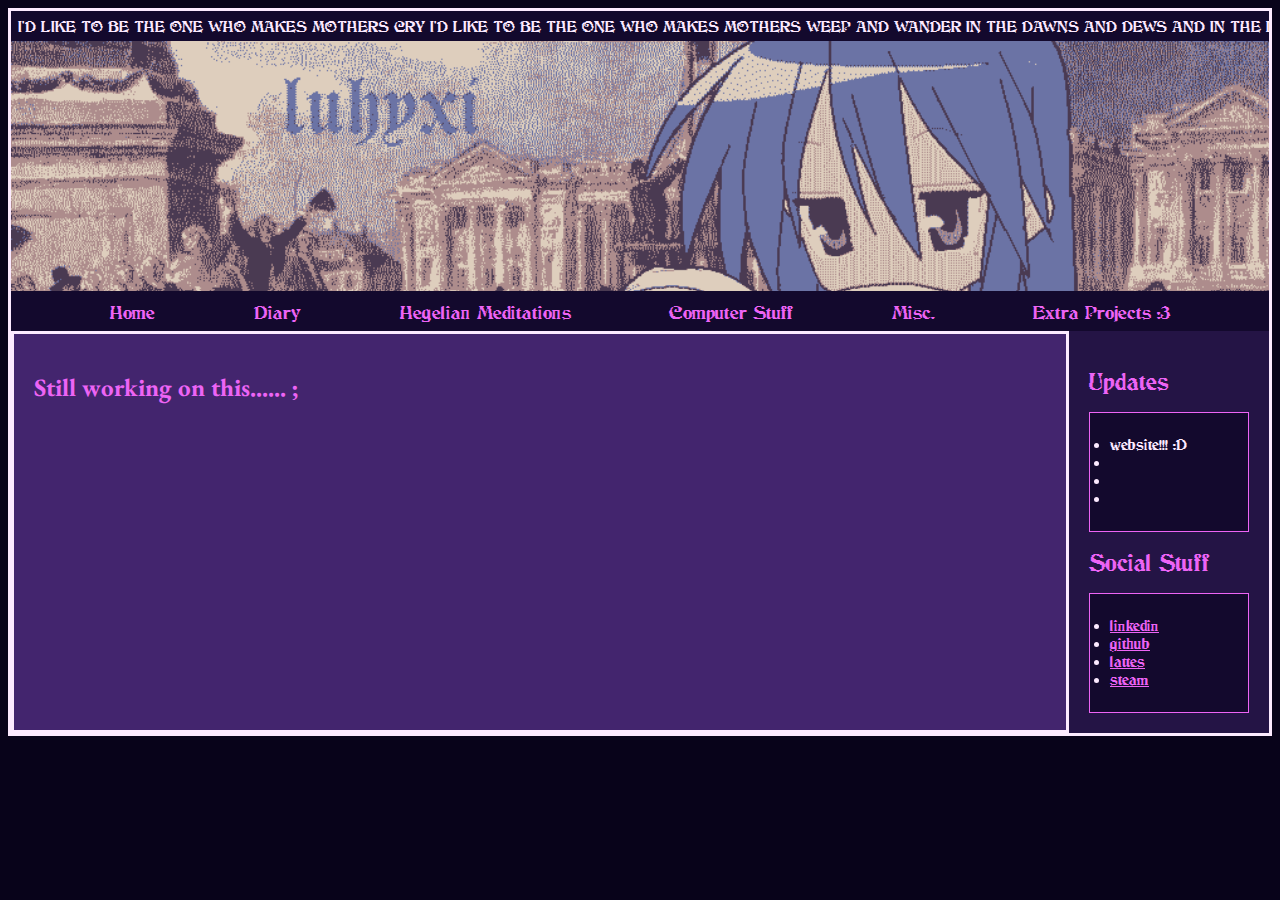
<file: index.html>
<!DOCTYPE html>
<html lang="en">
<head>
    <meta charset="UTF-8">
    <meta name="viewport" content="width=device-width, initial-scale=1.0">
    <title>Luana's GirlBoy Haven!!!</title>
    <link rel="icon" href="konata.ico" type="image/x-icon">
    <meta name="description" content="Luana's haven for girlboys puppies! :3">
    <link rel="stylesheet" href="../CSS/styles.css">
    <base href="https://luhyxigirlboyhaven.neocities.org/">
</head>
<body class="index">
  <div id="container">
  <div id="topBar"><span>I'D LIKE TO BE THE ONE WHO MAKES MOTHERS CRY I'D LIKE TO BE THE ONE WHO MAKES MOTHERS WEEP AND WANDER IN THE DAWNS AND DEWS AND IN THE LANES AND LAWS HIS MUSCULAR BUILD HIS BROWN HAIR CROPPED CLOSE BRAVE ME AND TAME ME HERE IN THE FOG OF THE WORLD BUT WHAT CAN BE BORN?</span></div>
  <div id="headerArea">
    <div id="header" style="height: 250px;"></div>
    
  <nav id="navbar" style="margin-bottom: 0px;"><ul>
      <li><a href="index.html">Home</a></li>
      <li><a href="Pages/diary.html">Diary</a></li>
      <li><a href="Pages/hegel.html">Hegelian Meditations</a></li>
      <li><a href="Pages/comp.html">Computer Stuff</a></li>
      <li><a href="Pages/misc.html">Misc.</a></li>
      <li><a href="Pages/extraproj.html">Extra Projects :3</a></li>
    </ul></nav></div>
  
  <div id="flex">
      <main>
          <h1>Still working on this...... ;</h1>
      </main>
      
  <aside id="rightSidebar" style="margin-left: 0px;"><h2>Updates</h2>
  <div class="box" style="font-size: small;">
    <ul style="padding-left: 10px;">
        <li>website!!! :D</li>
        <li></li>
        <li></li>
        <li></li>
    </ul>
  </div>

  
  <h2>Social Stuff</h2>
  <div class="box" style="font-size: small;">
    <ul style="padding-left: 10px;">
      <li><a href='https://www.linkedin.com/in/luana-hyparxis-moreira-ritter-4b4b31275/'> linkedin </a></li>
      <li><a href='https://github.com/luhyxi'> github </a></li>
      <li><a href='https://lattes.cnpq.br/5213584886597948'> lattes </a></li>
      <li><a href='https://steamcommunity.com/profiles/76561198075120216/'> steam </a></li>
  </ul></div></aside></div>

</div>
</body>
</html>
</file>
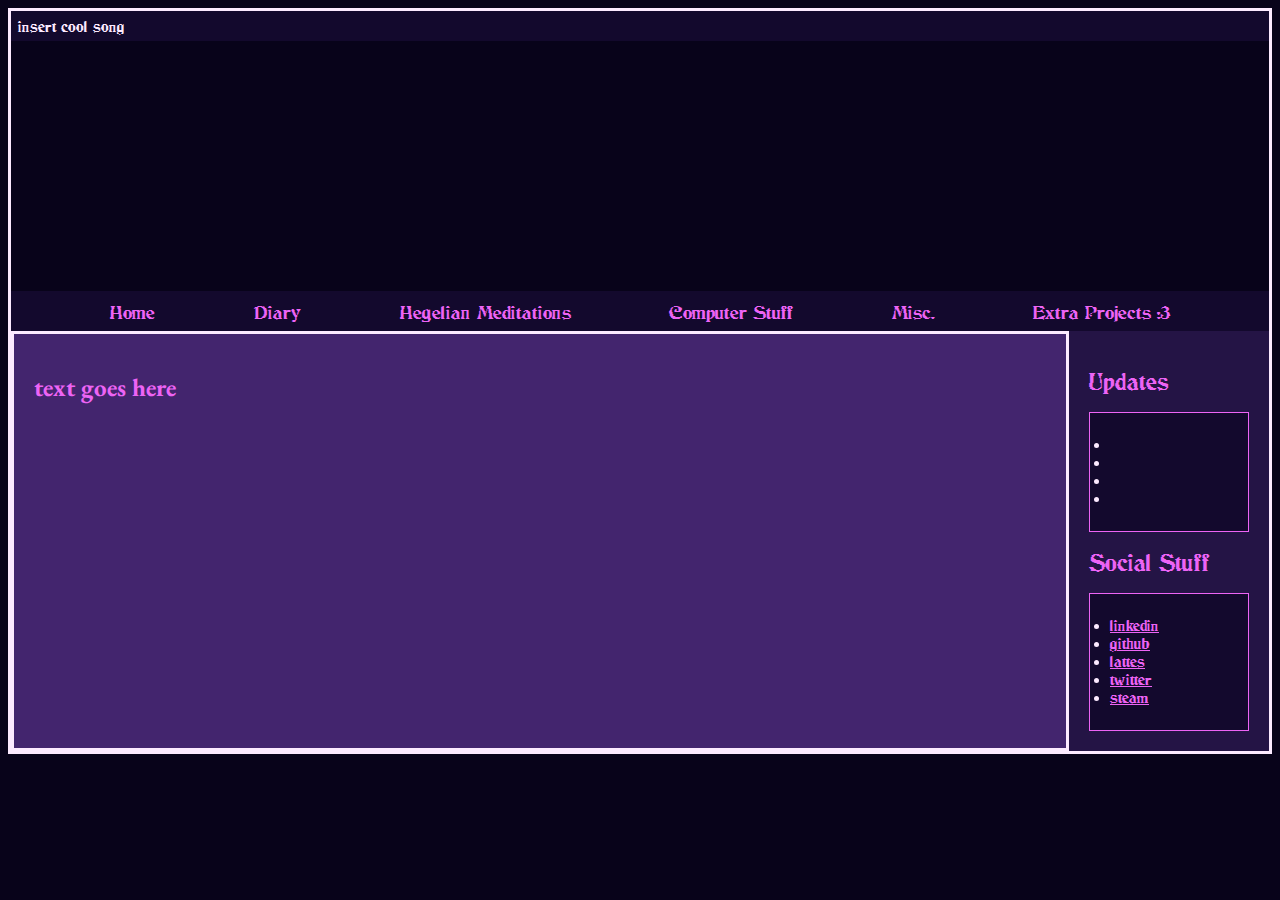
<file: template.html>
<!DOCTYPE html>
<html lang="en">
<head>
    <meta charset="UTF-8">
    <meta name="viewport" content="width=device-width, initial-scale=1.0">
    <title>Luana's GirlBoy Haven!!!</title>
    <link rel="icon" href="konata.ico" type="image/x-icon">
    <meta name="description" content="Luana's haven for girlboys puppies! :3">
    <link rel="stylesheet" href="../CSS/styles.css">
    <base href="https://luhyxigirlboyhaven.neocities.org/">
</head>

<body>
  <div id="container">
  <div id="topBar"><span>insert cool song</span></div>
  <div id="headerArea">
    <div id="header" style="height: 250px;"></div>
    
  <nav id="navbar" style="margin-bottom: 0px;"><ul>
      <li><a href="#">Home</a></li>
      <li><a href="#">Diary</a></li>
      <li><a href="#">Hegelian Meditations</a></li>
      <li><a href="#">Computer Stuff</a></li>
      <li><a href="#">Misc.</a></li>
      <li><a href="#">Extra Projects :3</a></li>
    </ul></nav></div>
  
  <div id="flex">
      <main>
          <h1>text goes here</h1>
      </main>
      
  <aside id="rightSidebar" style="margin-left: 0px;"><h2>Updates</h2>
  <div class="box" style="font-size: small;">
    <ul style="padding-left: 10px;">
        <li></li>
        <li></li>
        <li></li>
        <li></li>
    </ul>
  </div>

  
  <h2>Social Stuff</h2>
  <div class="box" style="font-size: small;">
    <ul style="padding-left: 10px;">
      <li><a href='https://www.linkedin.com/in/luana-hyparxis-moreira-ritter-4b4b31275/'> linkedin </a></li>
      <li><a href='https://github.com/luhyxi'> github </a></li>
      <li><a href='https://lattes.cnpq.br/5213584886597948'> lattes </a></li>
      <li><a href='https://twitter.com/hegelianfujoshi'> twitter </a></li>
      <li><a href='https://steamcommunity.com/profiles/76561198075120216/'> steam </a></li>
  </ul></div></aside></div>

</div>
</body>
</html>
</file>
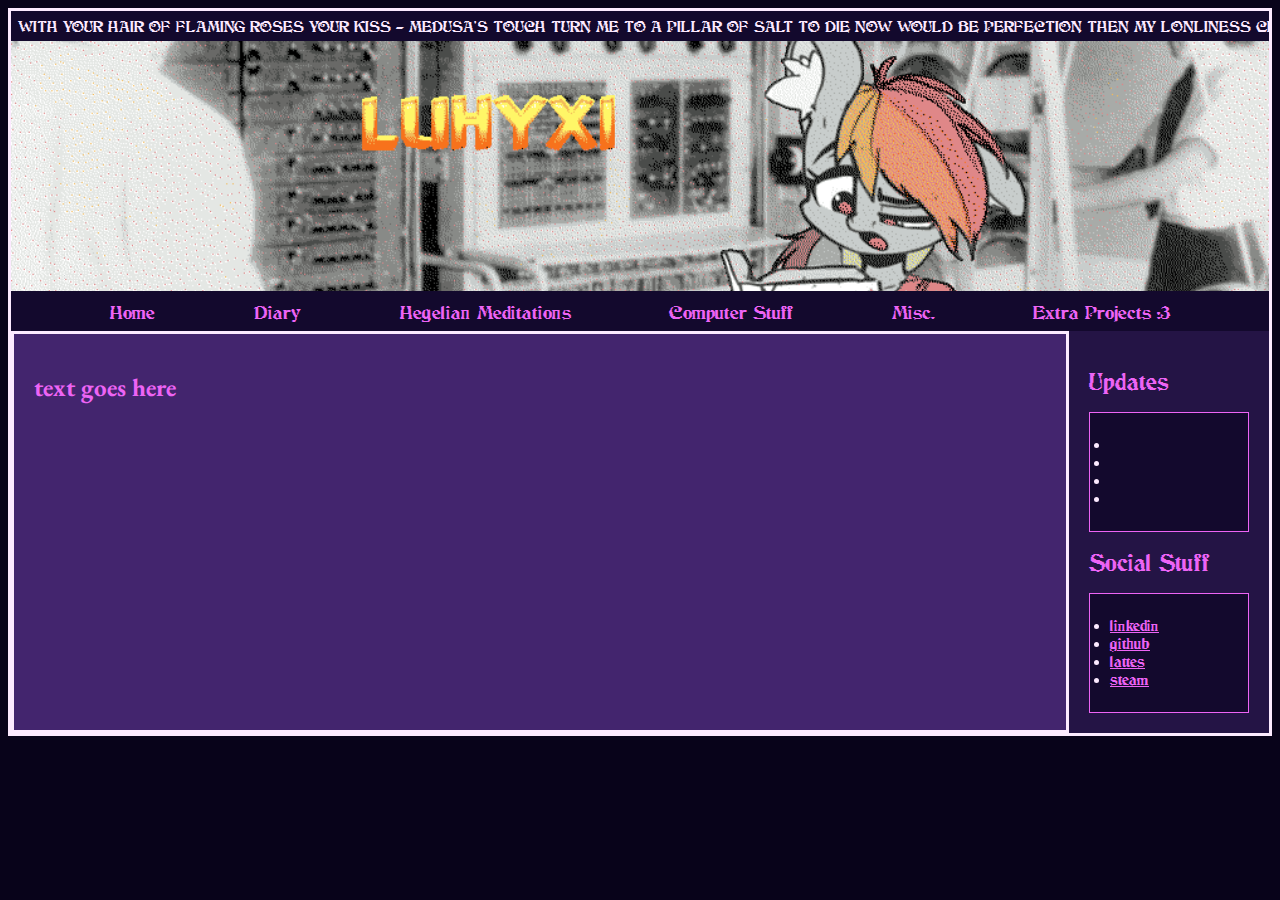
<file: Pages/comp.html>
<!DOCTYPE html>
<html lang="en">
<head>
    <meta charset="UTF-8">
    <meta name="viewport" content="width=device-width, initial-scale=1.0">
    <title>Luana's GirlBoy Haven!!!</title>
    <link rel="icon" href="konata.ico" type="image/x-icon">
    <meta name="description" content="Luana's haven for girlboys puppies! :3">
    <link rel="stylesheet" href="../CSS/styles.css">
    <base href="https://luhyxigirlboyhaven.neocities.org/">
</head>

<body class="comp">
  <div id="container">
  <div id="topBar"><span>WITH YOUR HAIR OF FLAMING ROSES YOUR KISS - MEDUSA'S TOUCH TURN ME TO A PILLAR OF SALT TO DIE NOW WOULD BE PERFECTION THEN MY LONLINESS CLOSES IN SO, I DRINK A GERMAN WINE AND DRIFT IN DREAMS OF OTHER LIVES AND GREATER TIMES WHITE SHEETS WRAP MY MIND IN DRUNKEN THOUGHTS OF RUNES AND MEN WHY DOES THE DEVIL LEAVE FOR US THIS LEGACY OF LONLINESS THIS CRY FOR THE MOON AND A DAGGER'S THRUST WITH YOUR HAIR OF FLAMING BLOOMS AND YOUR EYES OF SAINTLY DUSK THEN MY LONLINESS CLOSES IN SO, I DRINK A GERMAN WINE AND DRIFT IN DREAMS OF OTHER LIVES AND GREATER TIMES...</span></div>
  <div id="headerArea">
    <div id="header" style="height: 250px;"></div>
    
  <nav id="navbar" style="margin-bottom: 0px;"><ul>
      <li><a href="index.html">Home</a></li>
      <li><a href="Pages/diary.html">Diary</a></li>
      <li><a href="Pages/hegel.html">Hegelian Meditations</a></li>
      <li><a href="Pages/comp.html">Computer Stuff</a></li>
      <li><a href="Pages/misc.html">Misc.</a></li>
      <li><a href="Pages/extraproj.html">Extra Projects :3</a></li>
    </ul></nav></div>
    
  <div id="flex">
      <main>
          <h1>text goes here</h1>
      </main>
      
  <aside id="rightSidebar" style="margin-left: 0px;"><h2>Updates</h2>
  <div class="box" style="font-size: small;">
    <ul style="padding-left: 10px;">
        <li></li>
        <li></li>
        <li></li>
        <li></li>
    </ul>
  </div>

  
  <h2>Social Stuff</h2>
  <div class="box" style="font-size: small;">
    <ul style="padding-left: 10px;">
      <li><a href='https://www.linkedin.com/in/luana-hyparxis-moreira-ritter-4b4b31275/'> linkedin </a></li>
      <li><a href='https://github.com/luhyxi'> github </a></li>
      <li><a href='https://lattes.cnpq.br/5213584886597948'> lattes </a></li>
      <li><a href='https://steamcommunity.com/profiles/76561198075120216/'> steam </a></li>
  </ul></div></aside></div>

</div>
</body>
</html>
</file>
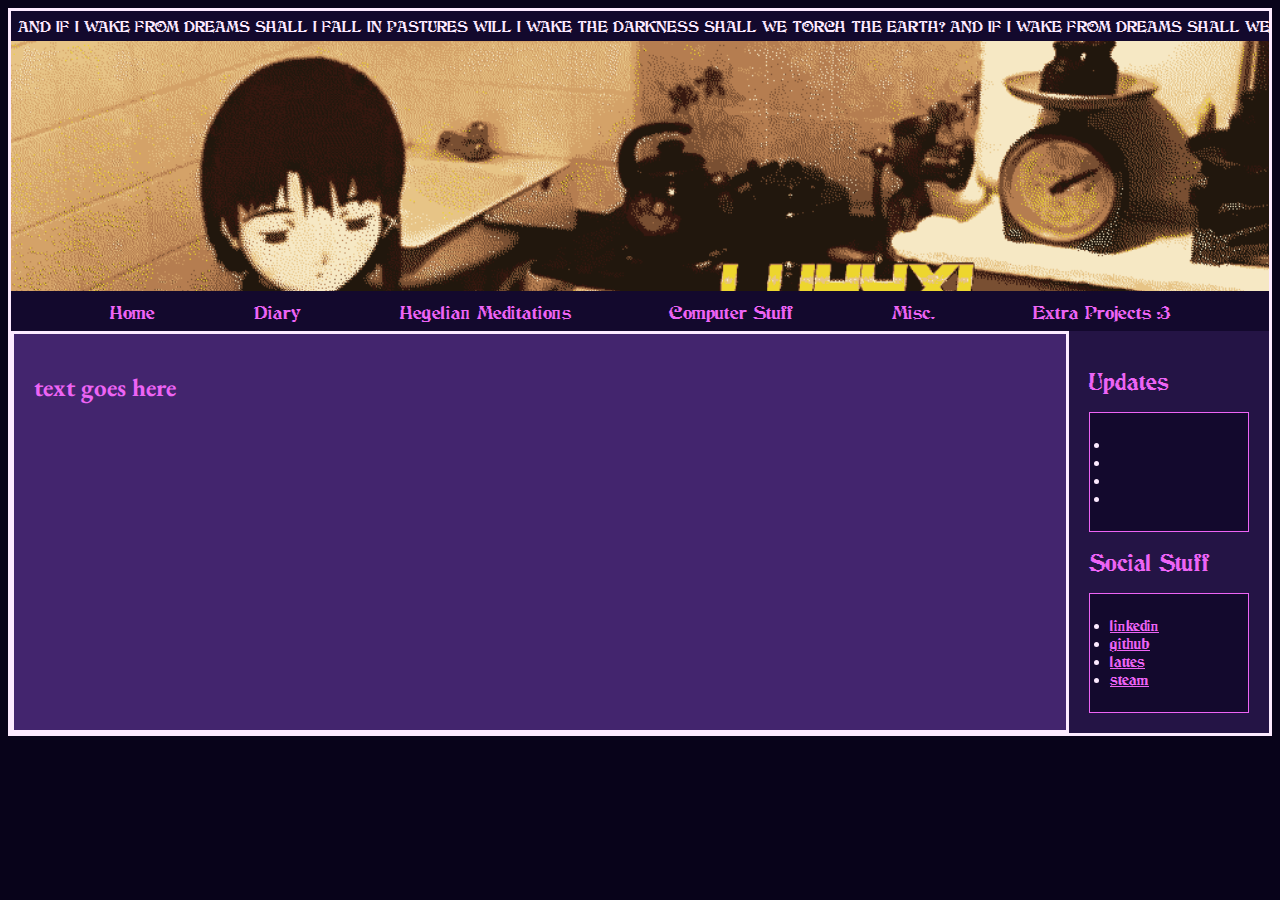
<file: Pages/diary.html>
<!DOCTYPE html>
<html lang="en">
<head>
    <meta charset="UTF-8">
    <meta name="viewport" content="width=device-width, initial-scale=1.0">
    <title>Luana's GirlBoy Haven!!!</title>
    <link rel="icon" href="konata.ico" type="image/x-icon">
    <meta name="description" content="Luana's haven for girlboys puppies! :3">
    <link rel="stylesheet" href="../CSS/styles.css">
    <base href="https://luhyxigirlboyhaven.neocities.org/">
</head>

<body class="diary">
  <div id="container">
  <div id="topBar"><span>AND IF I WAKE FROM DREAMS SHALL I FALL IN PASTURES WILL I WAKE THE DARKNESS SHALL WE TORCH THE EARTH? AND IF I WAKE FROM DREAMS SHALL WE FIND THE EMPTINESS AND BREAK THE SILENCE THAT WILL STOP OUR HEARTS? AND IF I WAKE FROM DREAMS SHALL WE CRY TOGETHER FOR THEIR HOWLING ECHOES AND RESTART THE NIGHT? AND WHY DID YOU SAY THAT THINGS SHALL FALL AND FALL AND FALL AND FALL AND FALL APART? AND WHY DID YOU SAY THAT THINGS SHALL FALL AND FALL AND FALL AND FALL AND FALL APART? AND SHALL I WAKE FROM DREAMS FOR THE GLORY OF NOTHING FOR THE CRACKING OF THE SUN FOR THE CRAWLING DOWN OF LIES? AND IF WE FALL FROM DREAMS SHALL WE PUSH THEM INTO DARKNESS AND STARE INTO THE HOWLING AND CLAMBER INTO NIGHT? AND IF I FALL FROM DREAMS ALL MY PRAYERS ARE SILENCED TO LOVE IS TO LOSE AND TO LOSE IS TO DIE... AND WHY DID YOU SAY THAT THINGS SHALL FALL AND FALL AND FALL AND FALL AND FALL APART? AND WHY DID YOU SAY THAT WE SHALL FALL AND FALL AND FALL AND FALL AND FALL APART? AND WHY DID YOU SAY THAT THINGS SHALL FALL AND FALL AND FALL AND FALL AND FALL APART? AND WHY DID YOU SAY THAT WE SHALL FALL AND FALL AND FALL AND FALL AND FALL APART? AND WHY DID YOU SAY THAT THINGS SHALL FALL?</span></div>
  <div id="headerArea">
    <div id="header" style="height: 250px;"></div>
    
  <nav id="navbar" style="margin-bottom: 0px;"><ul>
      <li><a href="index.html">Home</a></li>
      <li><a href="Pages/diary.html">Diary</a></li>
      <li><a href="Pages/hegel.html">Hegelian Meditations</a></li>
      <li><a href="Pages/comp.html">Computer Stuff</a></li>
      <li><a href="Pages/misc.html">Misc.</a></li>
      <li><a href="Pages/extraproj.html">Extra Projects :3</a></li>
    </ul></nav></div>
    
  <div id="flex">
      <main>
          <h1>text goes here</h1>
      </main>
      
  <aside id="rightSidebar" style="margin-left: 0px;"><h2>Updates</h2>
  <div class="box" style="font-size: small;">
    <ul style="padding-left: 10px;">
        <li></li>
        <li></li>
        <li></li>
        <li></li>
    </ul>
  </div>

  
  <h2>Social Stuff</h2>
  <div class="box" style="font-size: small;">
    <ul style="padding-left: 10px;">
      <li><a href='https://www.linkedin.com/in/luana-hyparxis-moreira-ritter-4b4b31275/'> linkedin </a></li>
      <li><a href='https://github.com/luhyxi'> github </a></li>
      <li><a href='https://lattes.cnpq.br/5213584886597948'> lattes </a></li>
      <li><a href='https://steamcommunity.com/profiles/76561198075120216/'> steam </a></li>
  </ul></div></aside></div>

</div>
</body>
</html>
</file>
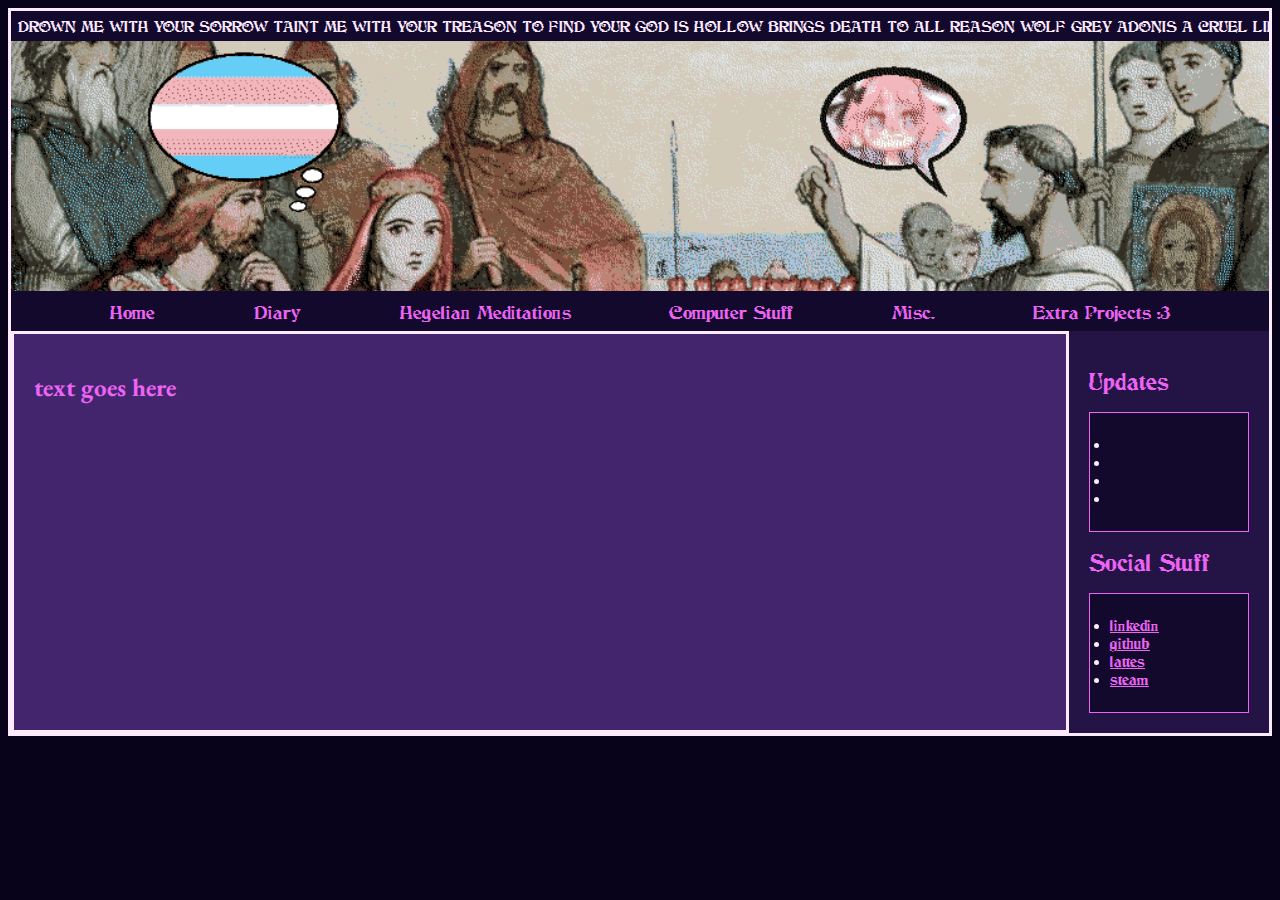
<file: Pages/extraproj.html>
<!DOCTYPE html>
<html lang="en">
<head>
    <meta charset="UTF-8">
    <meta name="viewport" content="width=device-width, initial-scale=1.0">
    <title>Luana's GirlBoy Haven!!!</title>
    <link rel="icon" href="konata.ico" type="image/x-icon">
    <meta name="description" content="Luana's haven for girlboys puppies! :3">
    <link rel="stylesheet" href="../CSS/styles.css">
    <base href="https://luhyxigirlboyhaven.neocities.org/">
</head>

<body class="extra">
  <div id="container">
  <div id="topBar"><span>DROWN ME WITH YOUR SORROW TAINT ME WITH YOUR TREASON TO FIND YOUR GOD IS HOLLOW BRINGS DEATH TO ALL REASON WOLF GREY ADONIS A CRUEL LIFE DAWNS CURSE ME WITH OBESSIVENESS FULTILITY AND SCORN MOVED TO SPEAK? YOU MADE YOUR CHOICE WE HAD OUR CHANCE AND LOST OUR VOICE YOUR ALLEYWAY, YOUR TERROR GLISTENS IN DISPAIR DEAD MEAT AND ERROR THE ONLY CROWN I'LL WEAR FROM THE ASHES OF LIARS GROW THE FLOWERS OF HOPE FROM THE STEEPLES AND SPIRES HANG EACH TEAR FROM A ROPE MOVED TO SPEAK? YOU MADE YOUR CHOICE WE HAD OUR CHANCE AND LOST OUR VOICE</span></div>
  <div id="headerArea">
    <div id="header" style="height: 250px;"></div>
    
  <nav id="navbar" style="margin-bottom: 0px;"><ul>
      <li><a href="index.html">Home</a></li>
      <li><a href="Pages/diary.html">Diary</a></li>
      <li><a href="Pages/hegel.html">Hegelian Meditations</a></li>
      <li><a href="Pages/comp.html">Computer Stuff</a></li>
      <li><a href="Pages/misc.html">Misc.</a></li>
      <li><a href="Pages/extraproj.html">Extra Projects :3</a></li>
    </ul></nav></div>
    
  <div id="flex">
      <main>
          <h1>text goes here</h1>
      </main>
      
  <aside id="rightSidebar" style="margin-left: 0px;"><h2>Updates</h2>
  <div class="box" style="font-size: small;">
    <ul style="padding-left: 10px;">
        <li></li>
        <li></li>
        <li></li>
        <li></li>
    </ul>
  </div>

  
  <h2>Social Stuff</h2>
  <div class="box" style="font-size: small;">
    <ul style="padding-left: 10px;">
      <li><a href='https://www.linkedin.com/in/luana-hyparxis-moreira-ritter-4b4b31275/'> linkedin </a></li>
      <li><a href='https://github.com/luhyxi'> github </a></li>
      <li><a href='https://lattes.cnpq.br/5213584886597948'> lattes </a></li>
      <li><a href='https://steamcommunity.com/profiles/76561198075120216/'> steam </a></li>
  </ul></div></aside></div>

</div>
</body>
</html>
</file>
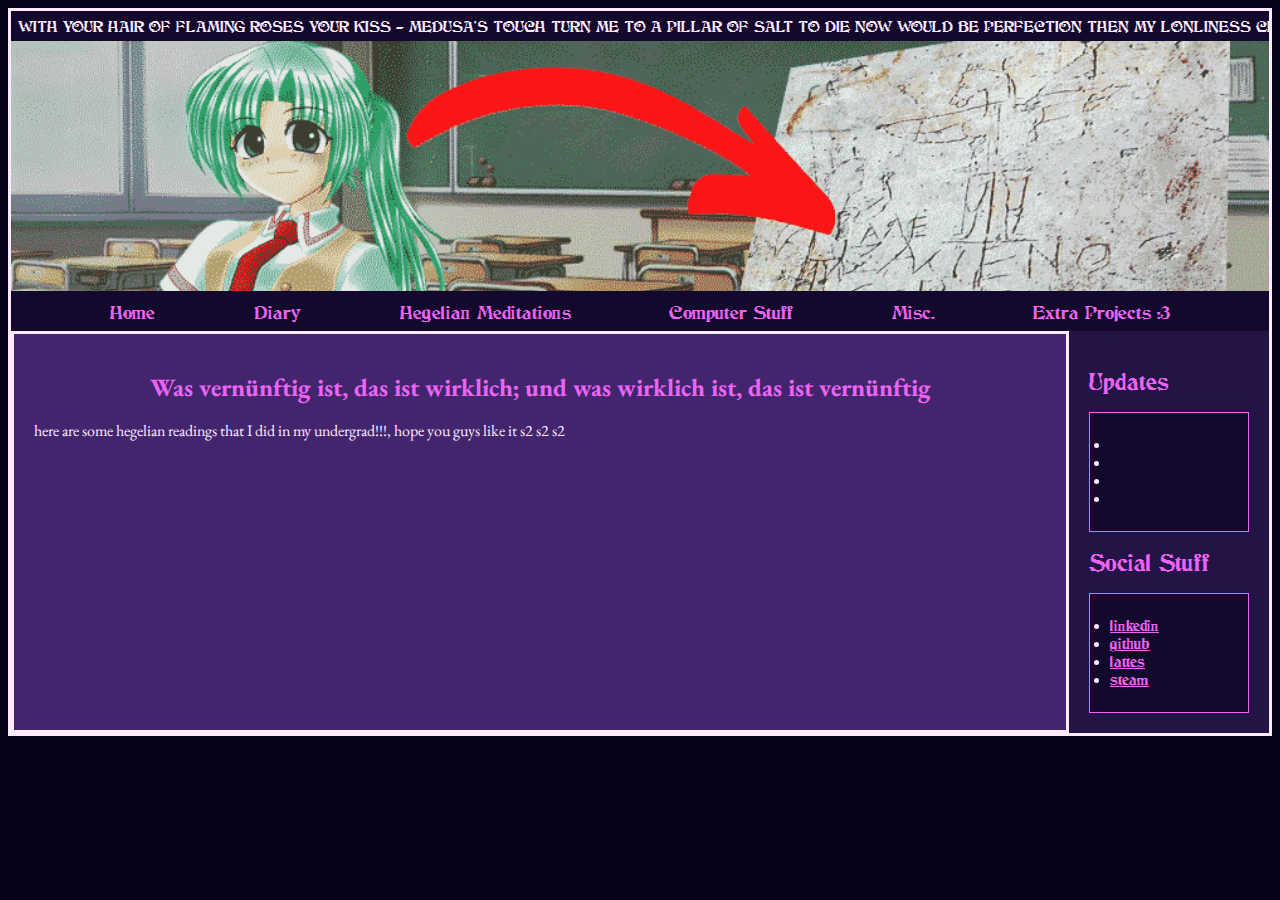
<file: Pages/hegel.html>
<!DOCTYPE html>
<html lang="en">
<head>
    <meta charset="UTF-8">
    <meta name="viewport" content="width=device-width, initial-scale=1.0">
    <title>Luana's GirlBoy Haven!!!</title>
    <link rel="icon" href="konata.ico" type="image/x-icon">
    <meta name="description" content="Luana's haven for girlboys puppies! :3">
    <link rel="stylesheet" href="../CSS/styles.css">
    <base href="https://luhyxigirlboyhaven.neocities.org/">
</head>

<body class="hegel">
  <div id="container">
  <div id="topBar"><span>WITH YOUR HAIR OF FLAMING ROSES YOUR KISS - MEDUSA'S TOUCH TURN ME TO A PILLAR OF SALT TO DIE NOW WOULD BE PERFECTION THEN MY LONLINESS CLOSES IN SO, I DRINK A GERMAN WINE AND DRIFT IN DREAMS OF OTHER LIVES AND GREATER TIMES WHITE SHEETS WRAP MY MIND IN DRUNKEN THOUGHTS OF RUNES AND MEN WHY DOES THE DEVIL LEAVE FOR US THIS LEGACY OF LONLINESS THIS CRY FOR THE MOON AND A DAGGER'S THRUST WITH YOUR HAIR OF FLAMING BLOOMS AND YOUR EYES OF SAINTLY DUSK THEN MY LONLINESS CLOSES IN SO, I DRINK A GERMAN WINE AND DRIFT IN DREAMS OF OTHER LIVES AND GREATER TIMES...</span></div>
  <div id="headerArea">
    <div id="header" style="height: 250px;"></div>
    
  <nav id="navbar" style="margin-bottom: 0px;"><ul>
      <li><a href="index.html">Home</a></li>
      <li><a href="Pages/diary.html">Diary</a></li>
      <li><a href="Pages/hegel.html">Hegelian Meditations</a></li>
      <li><a href="Pages/comp.html">Computer Stuff</a></li>
      <li><a href="Pages/misc.html">Misc.</a></li>
      <li><a href="Pages/extraproj.html">Extra Projects :3</a></li>
    </ul></nav></div>
  
  <div id="flex">
      <main>
          <h1><center>Was vernünftig ist, das ist wirklich; und was wirklich ist, das ist vernünftig</center></h1>
          <div>here are some hegelian readings that I did in my undergrad!!!, hope you guys like it s2 s2 s2 </div>
      </main>
      
  <aside id="rightSidebar" style="margin-left: 0px;"><h2>Updates</h2>
  <div class="box" style="font-size: small;">
    <ul style="padding-left: 10px;">
        <li></li>
        <li></li>
        <li></li>
        <li></li>
    </ul>
  </div>

  
  <h2>Social Stuff</h2>
  <div class="box" style="font-size: small;">
    <ul style="padding-left: 10px;">
      <li><a href='https://www.linkedin.com/in/luana-hyparxis-moreira-ritter-4b4b31275/'> linkedin </a></li>
      <li><a href='https://github.com/luhyxi'> github </a></li>
      <li><a href='https://lattes.cnpq.br/5213584886597948'> lattes </a></li>
      <li><a href='https://steamcommunity.com/profiles/76561198075120216/'> steam </a></li>
  </ul></div></aside></div>

</div>
</body>
</html>
</file>
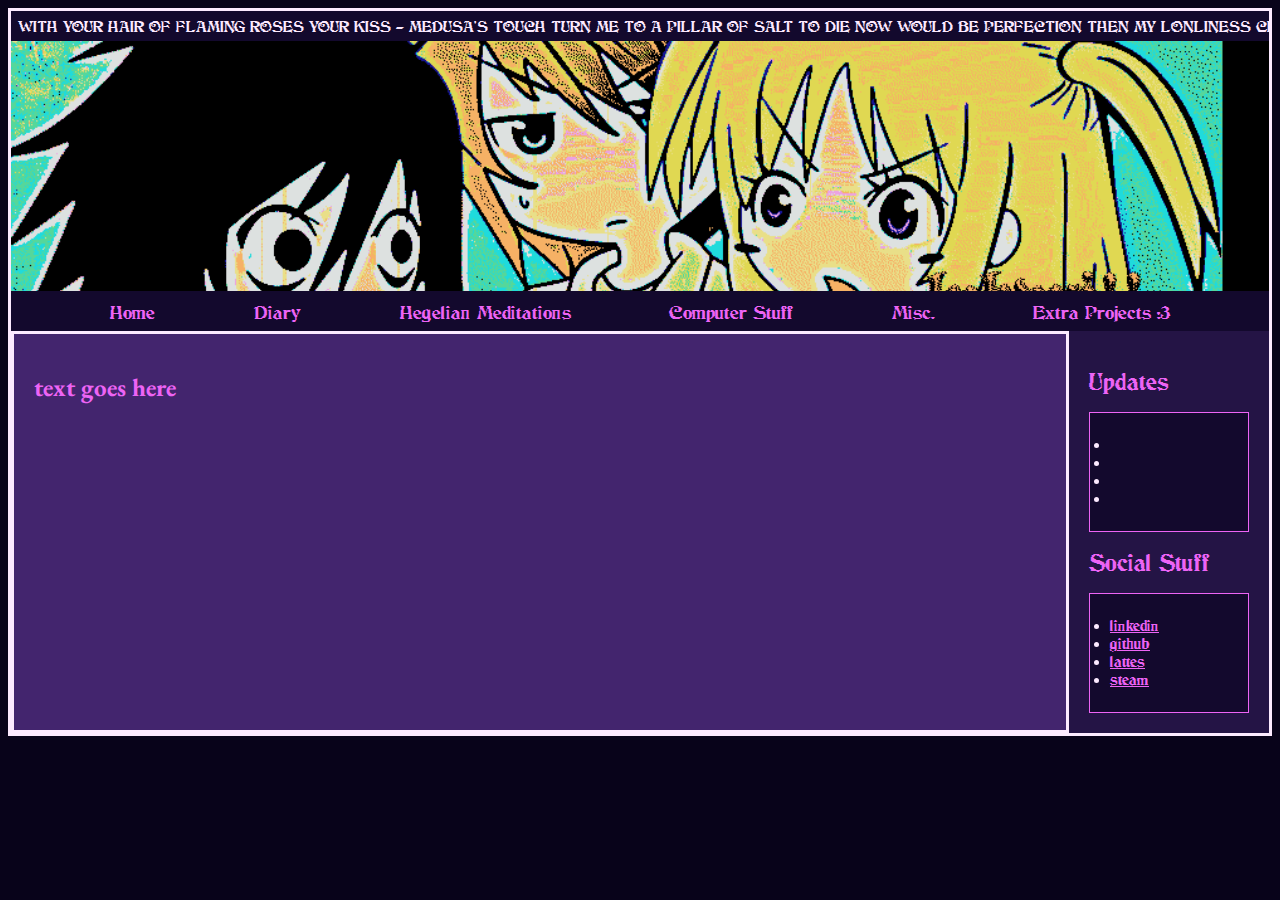
<file: Pages/misc.html>
<!DOCTYPE html>
<html lang="en">
<head>
    <meta charset="UTF-8">
    <meta name="viewport" content="width=device-width, initial-scale=1.0">
    <title>Luana's GirlBoy Haven!!!</title>
    <link rel="icon" href="konata.ico" type="image/x-icon">
    <meta name="description" content="Luana's haven for girlboys puppies! :3">
    <link rel="stylesheet" href="../CSS/styles.css">
    <base href="https://luhyxigirlboyhaven.neocities.org/">
</head>

<body class="misc">
  <div id="container">
  <div id="topBar"><span>WITH YOUR HAIR OF FLAMING ROSES YOUR KISS - MEDUSA'S TOUCH TURN ME TO A PILLAR OF SALT TO DIE NOW WOULD BE PERFECTION THEN MY LONLINESS CLOSES IN SO, I DRINK A GERMAN WINE AND DRIFT IN DREAMS OF OTHER LIVES AND GREATER TIMES WHITE SHEETS WRAP MY MIND IN DRUNKEN THOUGHTS OF RUNES AND MEN WHY DOES THE DEVIL LEAVE FOR US THIS LEGACY OF LONLINESS THIS CRY FOR THE MOON AND A DAGGER'S THRUST WITH YOUR HAIR OF FLAMING BLOOMS AND YOUR EYES OF SAINTLY DUSK THEN MY LONLINESS CLOSES IN SO, I DRINK A GERMAN WINE AND DRIFT IN DREAMS OF OTHER LIVES AND GREATER TIMES...</span></div>
  <div id="headerArea">
    <div id="header" style="height: 250px;"></div>
    
  <nav id="navbar" style="margin-bottom: 0px;"><ul>
      <li><a href="index.html">Home</a></li>
      <li><a href="Pages/diary.html">Diary</a></li>
      <li><a href="Pages/hegel.html">Hegelian Meditations</a></li>
      <li><a href="Pages/comp.html">Computer Stuff</a></li>
      <li><a href="Pages/misc.html">Misc.</a></li>
      <li><a href="Pages/extraproj.html">Extra Projects :3</a></li>
    </ul></nav></div>
    
  <div id="flex">
      <main>
          <h1>text goes here</h1>
      </main>
      
  <aside id="rightSidebar" style="margin-left: 0px;"><h2>Updates</h2>
  <div class="box" style="font-size: small;">
    <ul style="padding-left: 10px;">
        <li></li>
        <li></li>
        <li></li>
        <li></li>
    </ul>
  </div>

  
  <h2>Social Stuff</h2>
  <div class="box" style="font-size: small;">
    <ul style="padding-left: 10px;">
      <li><a href='https://www.linkedin.com/in/luana-hyparxis-moreira-ritter-4b4b31275/'> linkedin </a></li>
      <li><a href='https://github.com/luhyxi'> github </a></li>
      <li><a href='https://lattes.cnpq.br/5213584886597948'> lattes </a></li>
      <li><a href='https://steamcommunity.com/profiles/76561198075120216/'> steam </a></li>
  </ul></div></aside></div>

</div>
</body>
</html>
</file>
<file: CSS/styles.css>
/* Different styles for each header */

:root {
    --body-bg-image: url('https://sadhost.neocities.org/images/tiles/greengrid.jpg');

    /* colors */
    --content: #00ff2b;
}

.index{
    --header-image: url('headers/konata_bg.png');
}

.hegel{
  --header-image: url('headers/mioh_header_tc.png');
}

.comp{
  --header-image: url('headers/pony.png');
}

.misc{
  --header-image: url('headers/emo.png');
}

.extra{
  --header-image: url('headers/jesus.png');
}

.diary{
  --header-image: url('headers/lain.png');
}


/* 
    !!!!!!!!!!!!!! FONTS !!!!!!!!!!!!!!!!!!!!!!!!!!!!!!!!!!!!
*/

@font-face {
    font-family: Garamond;
    src: url('fonts/EBGaramond-VariableFont_wght.ttf');
}


@font-face {
    font-family: JMH;
    src: url('fonts/jmh-cthulhumbus-arcade.cthulhumbusarcadeug-regular.ttf');
}

@font-face {
    font-family: JMH;
    src: url('fonts/jmh-cthulhumbus-arcade.cthulhumbusarcadeug-regular.ttf');
    font-weight: bold;
}

@font-face {
    font-family: JMH;
    src: url('fonts/jmh-cthulhumbus-arcade.cthulhumbusarcadeug-regular.ttf');
    font-style: italic;
}

@font-face {
    font-family: JMH;
    src: url('fonts/jmh-cthulhumbus-arcade.cthulhumbusarcadeug-regular.ttf');
    font-style: italic;
    font-weight: bold;
}

body {
    font-family: 'JMH', sans-serif;
    background-color: #08031A;
    /* you can delete the line below if you'd prefer to not use an image */
    background-size: 65px;
    color: #fceaff;
    background-image: var(--body-bg-image);
}

* {
    box-sizing: border-box;
}

/* below this line is CSS for the layout */

/* this is a CSS comment
to uncomment a line of CSS, remove the * and the /
before and after the text */


/* the "container" is what wraps your entire website */
/* if you want something (like the header) to be Wider than
the other elements, you will need to move that div outside
of the container */

#container {
    max-width: 12000px;
    /* this is the width of your layout! */
    /* if you change the above value, scroll to the bottom
and change the media query according to the comment! */
    margin: 0 auto;
    /* this centers the entire page */
    border-image-slice: 25 25 25 25;
    border-image-width: 10px 10px 10px 10px;
    border-image-outset: 0px 0px 0px 0px;
    border-image-repeat: stretch stretch;
    border-image-source: url("https://sadhost.neocities.org/images/tiles/greytile01.jpg");
    border-style: solid;
}

/* the area below is for all links on your page
EXCEPT for the navigation */
#container a {
    color: #ED64F5;
    font-weight: bold;
    /* if you want to remove the underline
you can add a line below here that says:
text-decoration:none; */
}

#header {
    background-color: transparent;
    height: 100px; /* Specify a valid height value */
    background-image: var(--header-image);
    background-size: cover; /* This will maintain the aspect ratio and cover the entire header */
    
    border-image-slice: 25 25 25 25;
    border-image-width: 5px 0px 5px 0px;
    border-image-outset: 0px 0px 0px 0px;
    border-image-repeat: stretch stretch;
    border-image-source: url("https://sadhost.neocities.org/images/tiles/greytile01.jpg");
    
}


/* navigation section!! */
#navbar {
    height: 40px;
    background-color: #13092D;
    /* navbar color */
    width: 100%;
}

#navbar ul {
    display: flex;
    padding: 0;
    margin: 0;
    list-style-type: none;
    justify-content: space-evenly;
}

#navbar li {
    padding-top: 10px;
}

/* navigation links*/
#navbar li a {
    color: #ED64F5;
    /* navbar text color */
    font-weight: 800;
    text-decoration: none;
    /* this removes the underline */
}

/* navigation link when a link is hovered over */
#navbar li a:hover {
    color: #a49cba;
    text-decoration: underline;
}

#flex {
    display: flex;
}

/* this colors BOTH sidebars
if you want to style them separately,
create styles for #leftSidebar and #rightSidebar */
aside {
    background-color: #241445;
    width: 200px;
    padding: 20px;
    font-size: smaller;
    /* this makes the sidebar text slightly smaller */
}


/* this is the color of the main content area,
between the sidebars! */
main {
    font-family: 'Garamond';
    background-color: #43256E;
    flex: 1;
    padding: 20px;
    order: 2;
    border-image-slice: 15 15 15 15;
    border-image-width: 6px 6px 6px 6px;
    border-image-outset: 0px 0px 0px 0px;
    border-image-repeat: stretch stretch;
    border-image-source: url("https://sadhost.neocities.org/images/tiles/gmbg.gif");
    border-style: solid;
}

/* what's this "order" stuff about??
allow me to explain!
if you're using both sidebars, the "order" value
tells the CSS the order in which to display them.
left sidebar is 1, content is 2, and right sidebar is 3! */

*/ #leftSidebar {
    order: 1;
}

#rightSidebar {
    order: 3;
}

footer {
    background-color: #13092D;
    /* background color for footer */
    width: 100%;
    height: 40px;
    padding: 10px;
    text-align: center;
    /* this centers the footer text */
}

h1,
h2,
h3 {
    color: #ED64F5;
}

h1 {
    font-size: 25px;
}

strong {
    /* this styles bold text */
    color: #ED64F5;
}

/* this is just a cool box, it's the darker colored one */
.box {
    background-color: #13092D;
    border: 1px solid #ED64F5;
    padding: 10px;
}

/* CSS for extras */

#topBar {
  width: 100%;
  height: 30px;
  padding: 7px;
  font-size: smaller;
  background-color: #13092D;
  overflow: hidden;
}

#topBar > span {
  display: inline-block;
  white-space: nowrap;
  animation: my-animation 40s linear infinite;
  animation-delay: -13s;
}

@keyframes my-animation {
  0% {
    transform: translateX(100%);
  }
  100% {
    transform: translateX(-100%);
  }
}




/* BELOW THIS POINT IS MEDIA QUERY */

/* so you wanna change the width of your page? 
by default, the container width is 900px.
in order to keep things responsive, take your new height,
and then subtrack it by 100. use this new number as the 
"max-width" value below
*/

@media only screen and (max-width: 620px) {
    #flex {
        flex-wrap: wrap;
    }

    aside {
        width: 100%;
    }

    /* the order of the items is adjusted here for responsiveness!
since the sidebars would be too small on a mobile device.
feel free to play around with the order!
*/
    main {
        order: 1;
        width: 100%;
    }

    #leftSidebar {
        order: 2;
    }

    #rightSidebar {
        order: 3;
    }

    #navbar ul {
        width: 100%;
        flex-wrap: wrap;
    }
}
</file>
